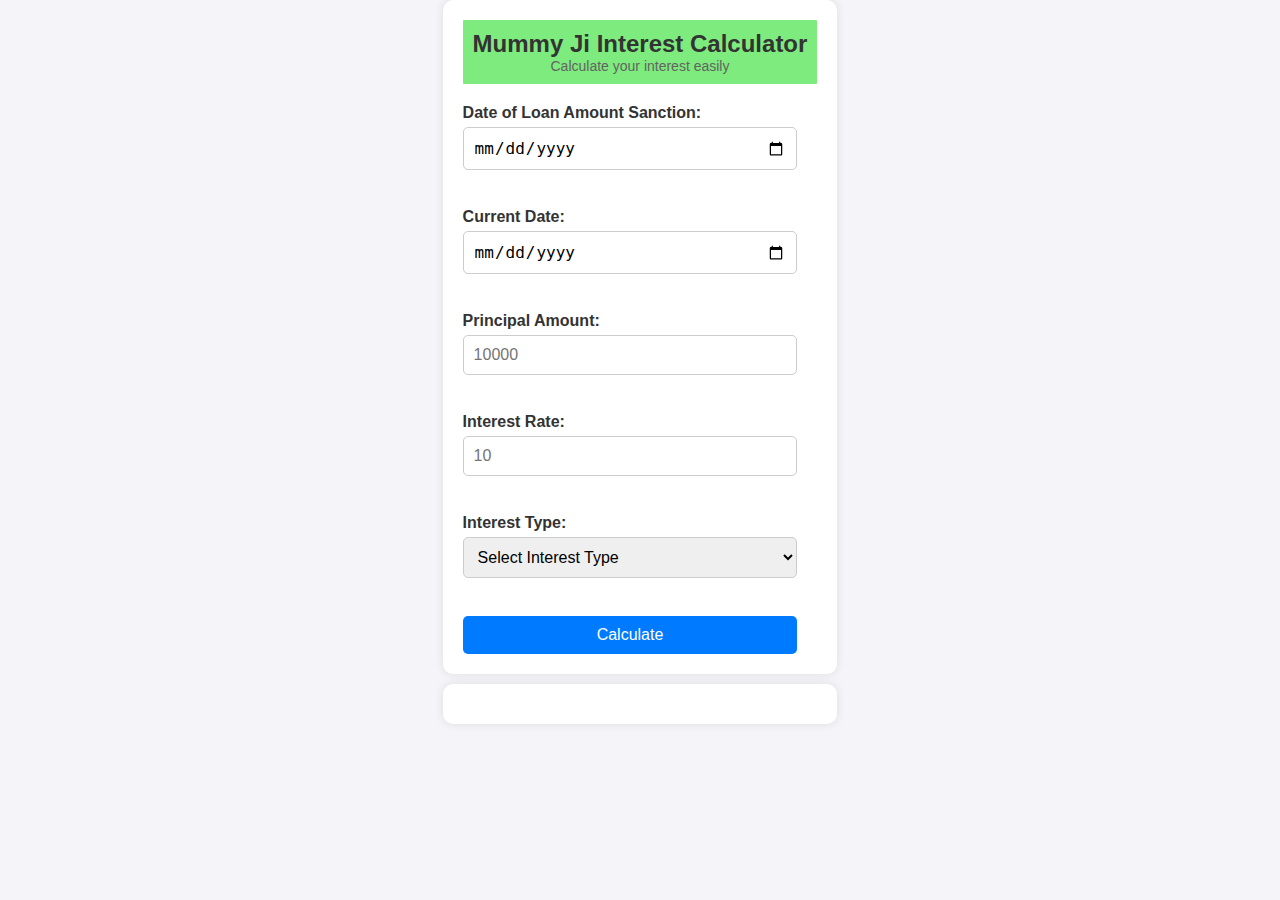
<file: index.html>
<!DOCTYPE html>
<html lang="en">

<head>
    <meta charset="UTF-8">
    <meta name="viewport" content="width=device-width, initial-scale=1.0">
    <title>Mummy's Interest Calculator</title>
    <link rel="stylesheet" href="./css/style.css">
</head>

<body>
    <div class="wrapper">
        <form id="interestForm">
            <div class="header">
                <h1>Mummy Ji Interest Calculator</h1>
                <p>Calculate your interest easily</p>
            </div>

            <label for="loandate">Date of Loan Amount Sanction:</label>
            <input type="date" name="loandate" id="loandate" required>
            <br><br>

            <label for="cdate">Current Date: </label>
            <input type="date" name="cdate" id="cdate" required>
            <br><br>

            <label for="pAmount">Principal Amount: </label>
            <input type="number" name="pAmount" id="pAmount" placeholder="10000" required>
            <br><br>

            <label for="interest-rate">Interest Rate: </label>
            <input type="number" id="interest-rate" placeholder="10" required>
            <br><br>

            <label for="interest-type">Interest Type: </label>
            <select name="interest-type" id="interest-type" required>
                <option value="">Select Interest Type</option>
                <option value="monthly">Monthly</option>
                <option value="yearly">Yearly</option>
            </select>
            <br><br>

            <button type="submit">Calculate</button>
        </form>

        <div id="displayResult" class="hide">
            <div id="displayValue"></div>
            <button id="generateButton" style="display: none;" onclick="goToInvoice()">Generate Invoice</button>
        </div>
    </div>
    <script src="./js/script.js"></script>
</body>

</html>
</file>
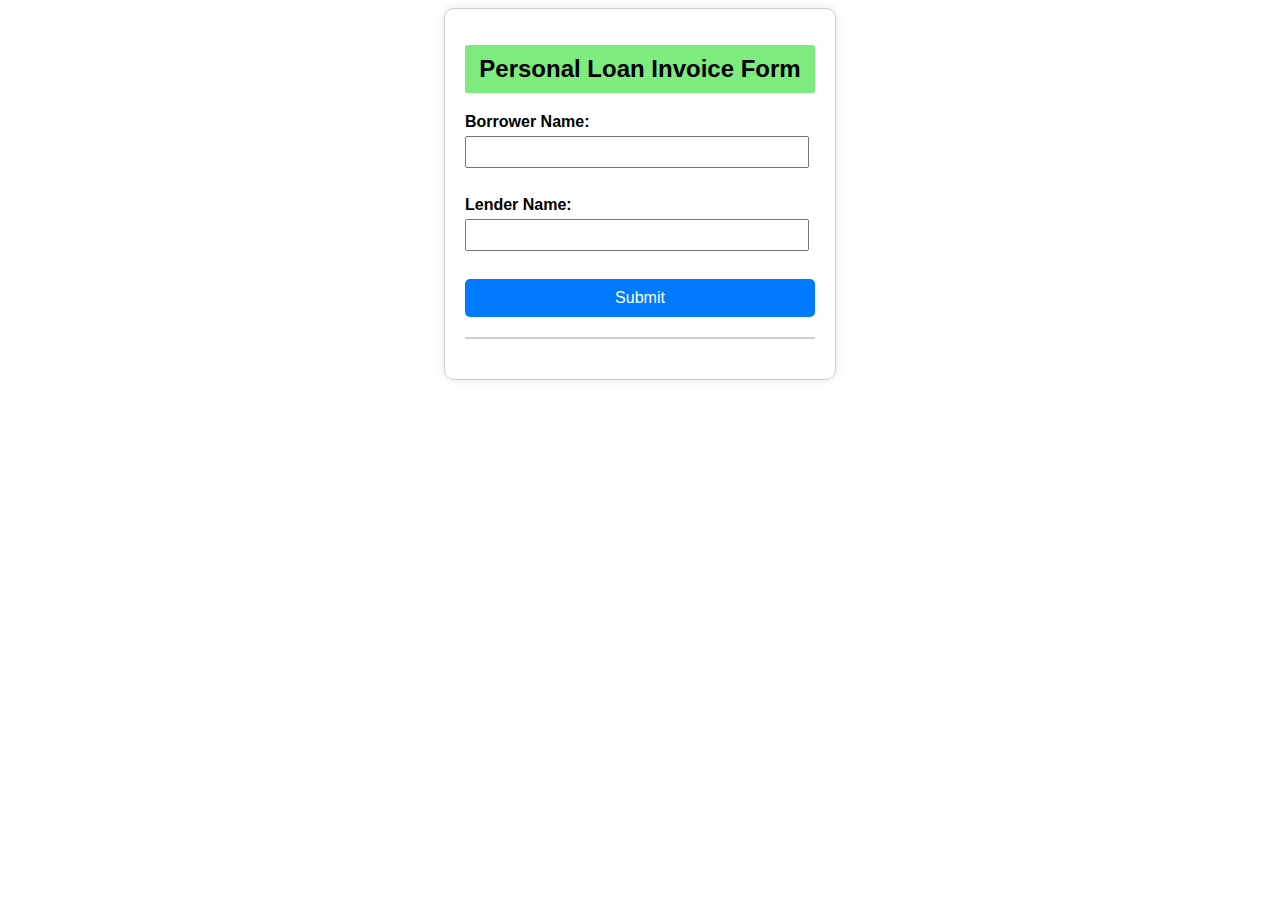
<file: invoice.html>
<!DOCTYPE html>
<html lang="en">

<head>
    <meta charset="UTF-8">
    <meta name="viewport" content="width=device-width, initial-scale=1.0">
    <title>Mummy's Interest Calculator | Invoice</title>
    <link rel="stylesheet" href="./css/invoice.css">
</head>

<body>
    <div class="container">
        <h1>Personal Loan Invoice Form</h1>
        <form id="loanForm">
            <label for="borrower">Borrower Name:</label>
            <input type="text" id="borrower" name="borrower" required><br><br>

            <label for="lender">Lender Name:</label>
            <input type="text" id="lender" name="lender" required><br><br>

            <button type="submit">Submit</button>
        </form>

        <div>
            <div id="agreement" class="agreement"></div>

            <button id="printButton" type="button" onclick="printInvoice()" style="display: none;">Print
                Invoice</button>
        </div>
    </div>

    <script src="./js/invoice.js"></script>
</body>

</html>
</file>
<file: css/invoice.css>
body {
    font-family: Arial, sans-serif;
}

.container {
    width: 100%;
    max-width: 350px;
    margin: 0 auto;
    padding: 20px;
    border: 1px solid #ccc;
    border-radius: 10px;
    box-shadow: 0 0 10px rgba(0, 0, 0, 0.1);
}

h1 {
    text-align: center;
    background-color: rgb(125, 235, 125);
    font-size: 24px;
    padding: 10px;
    border-radius: 2px;
    margin-bottom: 20px;
}

label {
    display: inline-block;
    width: 200px;
    font-weight: bold;
}

input {
    width: calc(100% - 20px);
    padding: 5px;
    margin-top: 5px;
    margin-bottom: 10px;
    font-size: 16px;
}

button {
    /* display: block; */
    width: calc(100% - 0px);
    padding: 10px;
    background-color: #007BFF;
    color: white;
    border: none;
    border-radius: 5px;
    font-size: 16px;
    cursor: pointer;
    text-align: center;
    margin-bottom: 20px;
    /* float: left; */
    /* margin-right: 10px; */
}

button:hover {
    background-color: #0056b3;
}

form{
    border-bottom: 2px solid #ccc;

}

.agreement {
    padding-top: 20px;
}

@media print {
    body * {
        visibility: hidden;
    }
    .agreement, .agreement * {
        visibility: visible;
    }
    .agreement {
        position: absolute;
        top: 0;
        left: 0;
        width: 100%;
    }
}
</file>
<file: css/style.css>
/* Reset some default styles */
body, h1, p, form, input, select, button {
    margin: 0;
    padding: 0;
    box-sizing: border-box;
}

body {
    font-family: Arial, sans-serif;
    background-color: #f4f4f9;
    display: flex;
    justify-content: center;
    align-items: center;
    /* height: 100vh; */
}

/* Style the form container */
form {
    background: #fff;
    padding: 20px;
    border-radius: 10px;
    box-shadow: 0 0 10px rgba(0, 0, 0, 0.1);
    max-width: 500px;
    width: 100%;
}

/* Style the header */
.header {
    text-align: center;
    margin-bottom: 20px;
    background-color: rgb(125, 235, 125);
    border: none;
    border-radius: 1px;
    padding: 10px;
}

.header h1 {
    font-size: 24px;
    color: #333;
}

.header p {
    font-size: 14px;
    color: #646363;
}

/* Style the labels and inputs */
label {
    display: block;
    margin-bottom: 5px;
    font-weight: bold;
    color: #333;
}

input[type="date"],
input[type="number"],
select {
    width: calc(100% - 20px);
    padding: 10px;
    margin-bottom: 20px;
    border: 1px solid #ccc;
    border-radius: 5px;
    font-size: 16px;
}

/* Style the button */
button {
    max-width: 500px;
    width: calc(100% - 20px);
    padding: 10px;
    background-color: #007BFF;
    color: #fff;
    border: none;
    border-radius: 5px;
    font-size: 16px;
    cursor: pointer;
}

button:hover {
    background-color: #0056b3;
}

/* Style the result display area */
#displayResult {
    background: #fff;
    padding: 20px;
    border-radius: 10px;
    box-shadow: 0 0 10px rgba(0, 0, 0, 0.1);
    max-width: 500px;
    margin-top: 10px;
    margin-bottom: 10px;
    text-align: center;
}

#displayResult p {
    font-size: 16px;
    color: #333;
    margin-bottom: 10px;
}

#displayResult b {
    color: #007BFF;
}

#displayResult span{
    font-size: 18px;
    font-weight: bold;
    color: black;
}
</file>
